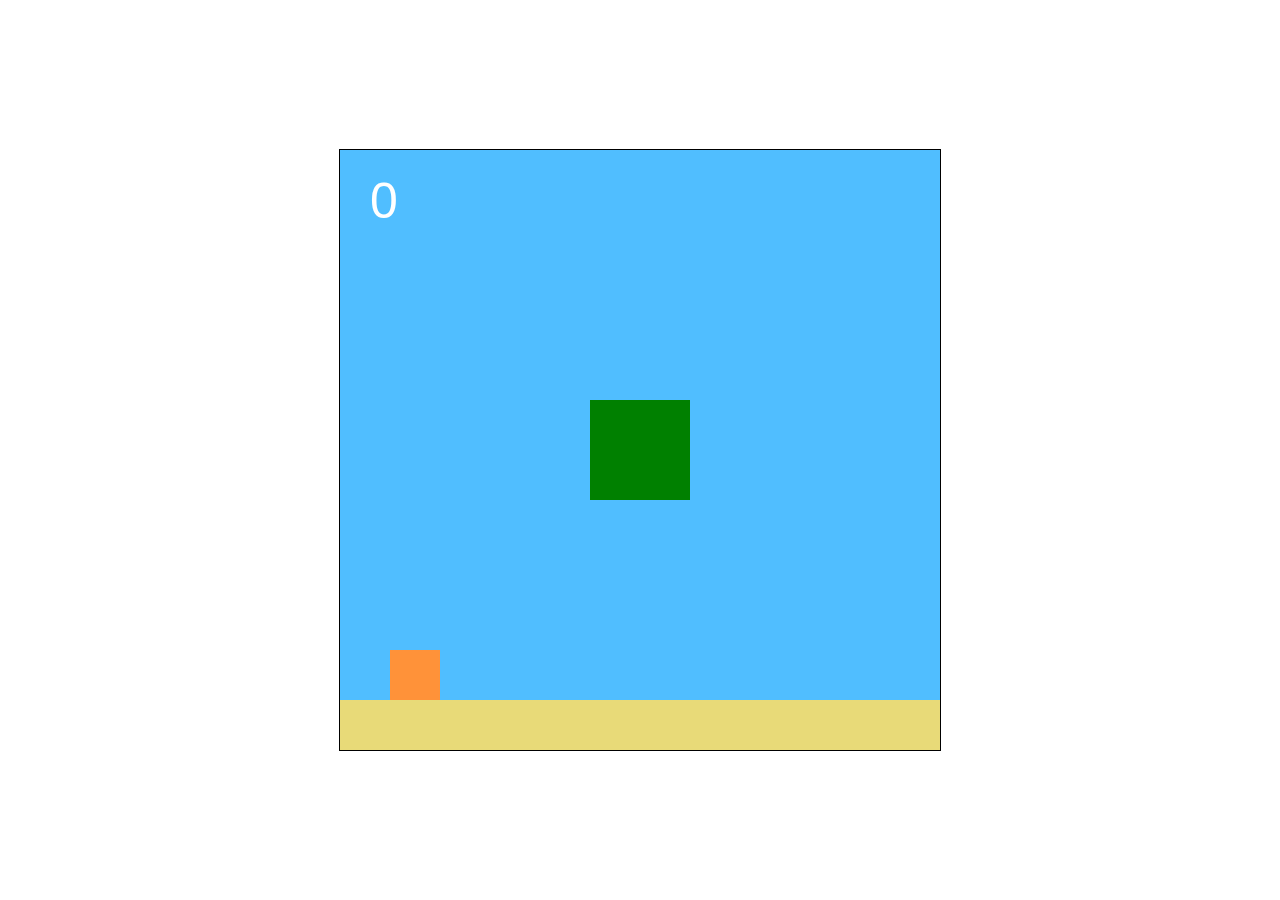
<file: jogo-pula-pula/index.html>
<!DOCTYPE html>
<html>
  <head>
    <meta charset="utf-8">
    <link rel="stylesheet" type="text/css" href="CSS/canvas.css">
    <title>Pula Pula</title>
  </head>
  <body>
    <script type="text/javascript" src="JavaScript/js.js"></script>
    <script type="text/javascript" src="JavaScript/sprite.js"></script>
  </body>
</html>
</file>
<file: jogo-pula-pula/CSS/canvas.css>
canvas {
  bottom: 0px;
  left: 0px;
  margin: auto;
  position: absolute;
  right: 0px;
  top: 0px;
}
</file>
